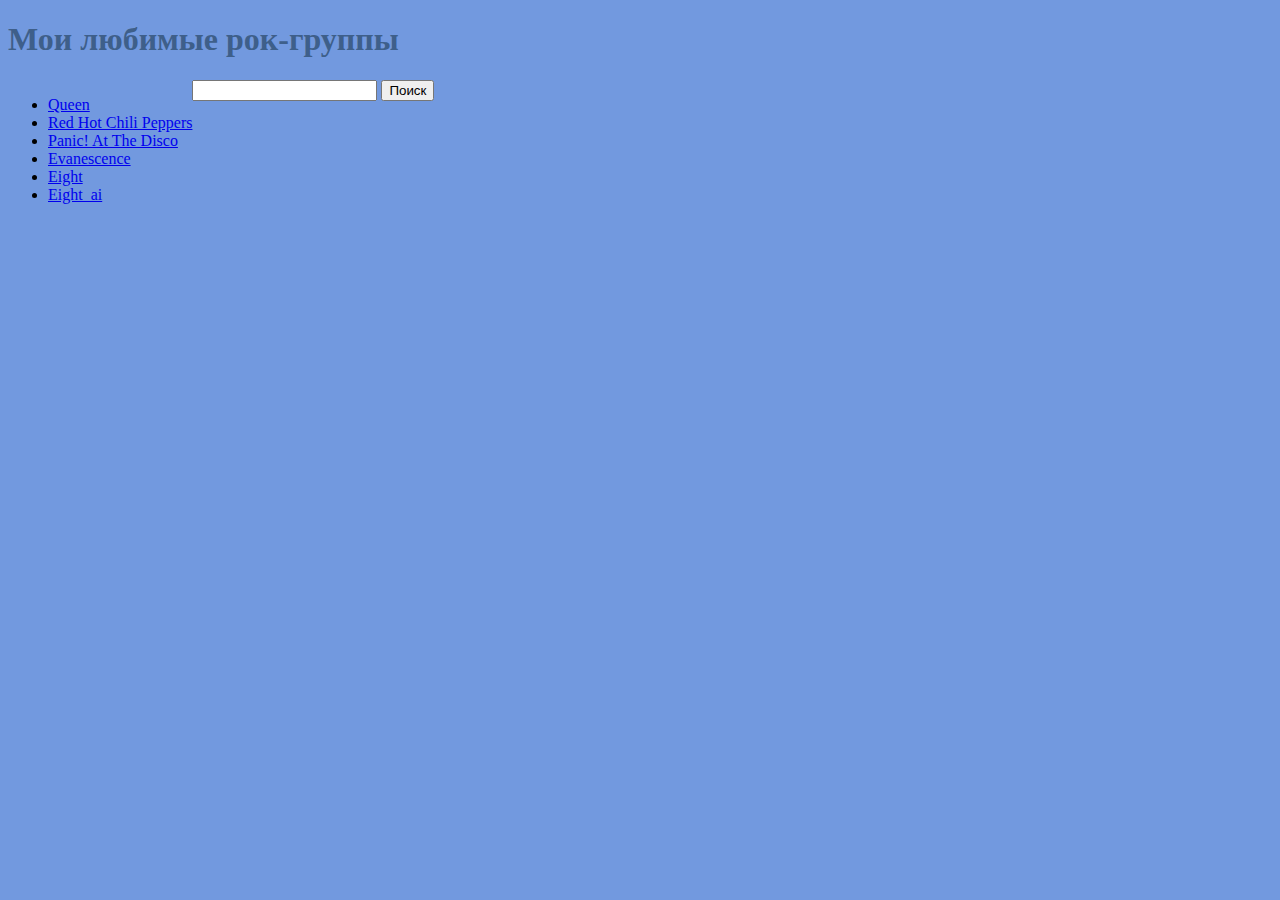
<file: index.html>
<!doctype html>
<html>
    <head>
        <meta charset="utf-8">
        <title>Мои любимые рок-группы</title>
        <link href="style.css" rel="stylesheet">
    </head>
    <body>
        <header>
        <h1>Мои любимые рок-группы</h1>
        </header>
        <div id="flex">
        <nav>
           <ul>
               <li><a href="a1.html">Queen</a></li>
               <li><a href="a2.html">Red Hot Chili Peppers</a></li>
               <li><a href="a3.html">Panic! At The Disco</a></li>
               <li><a href="a4.html">Evanescence</a></li>
               <li><a href="eight.html">Eight</a></li>
               <li><a href="eight1.html">Eight_ai</a></li>
           </ul>
        </nav>
        <main>
            <form action="https://www.google.com/search" method="get">
                <input type="text" name="l">
                <input type="submit" value="Поиск">
            </form>
        </main>
        </div>
    </body>
</html>
</file>
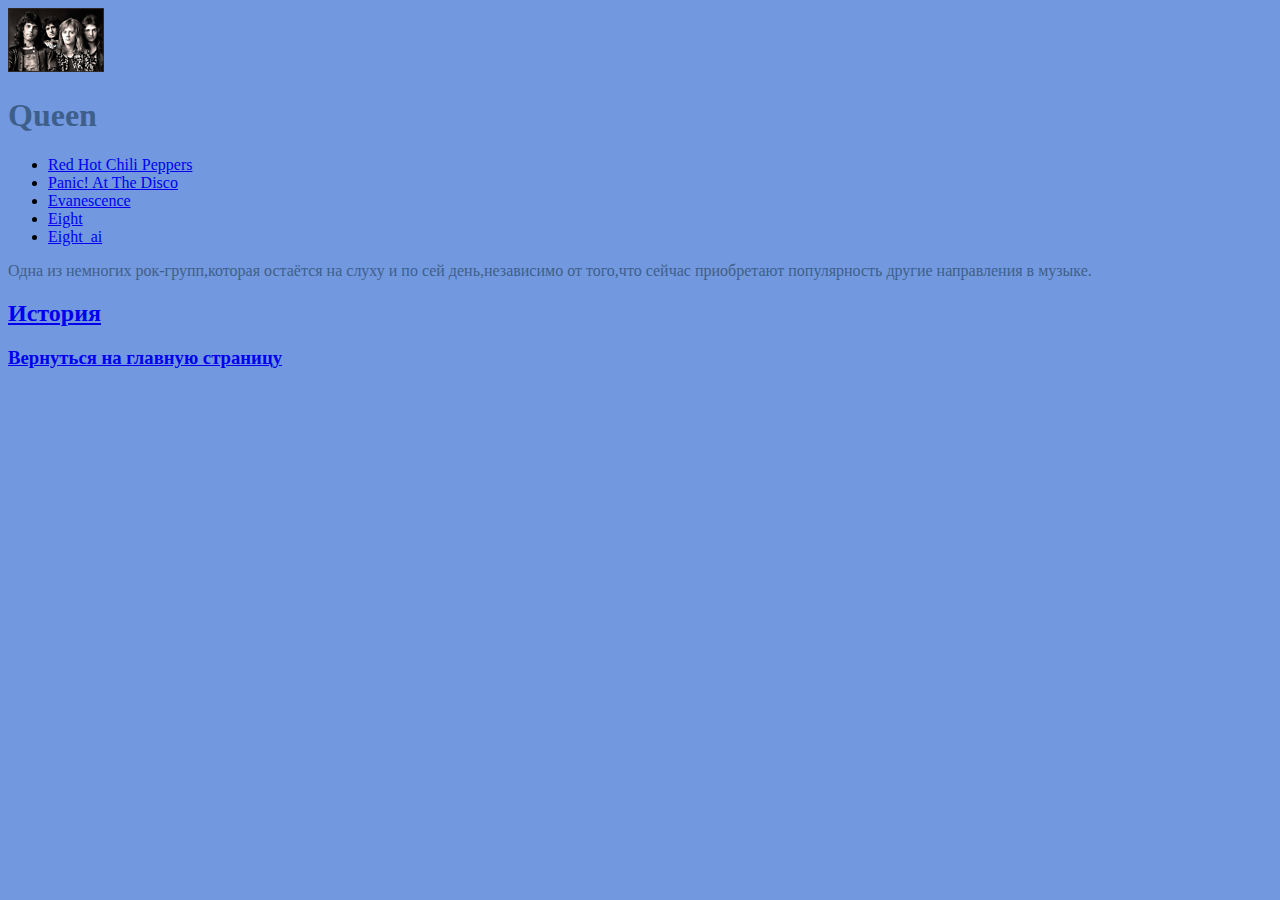
<file: a1.html>
<!doctype html>
<html>
    <head>
        <meta charset="utf-8">
        <title>Мои любимые рок-группы</title>
        <link href="style.css" rel="stylesheet">
    </head>
    <body>
        <header>
            <img src="s-l96.jpg">
        <h1>Queen</h1>
        </header>
        <div>
        <nav>
           <ul>
               <li><a href="a2.html">Red Hot Chili Peppers</a></li>
               <li><a href="a3.html">Panic! At The Disco</a></li>
               <li><a href="a4.html">Evanescence</a></li>
               <li><a href="eight.html">Eight</a></li>
               <li><a href="eight1.html">Eight_ai</a></li>
           </ul>
        </nav>
        <main>
        <p>Одна из немногих рок-групп,которая остаётся на слуху и по сей день,независимо от того,что сейчас приобретают популярность другие направления в музыке.</p>
        <h2><a href="https://ru.wikipedia.org/wiki/Queen">История</a></h2>
        <h3><a href="index.html">Вернуться на главную страницу</a></h3>
        </main>
        </div>
    </body>
</html>
</file>
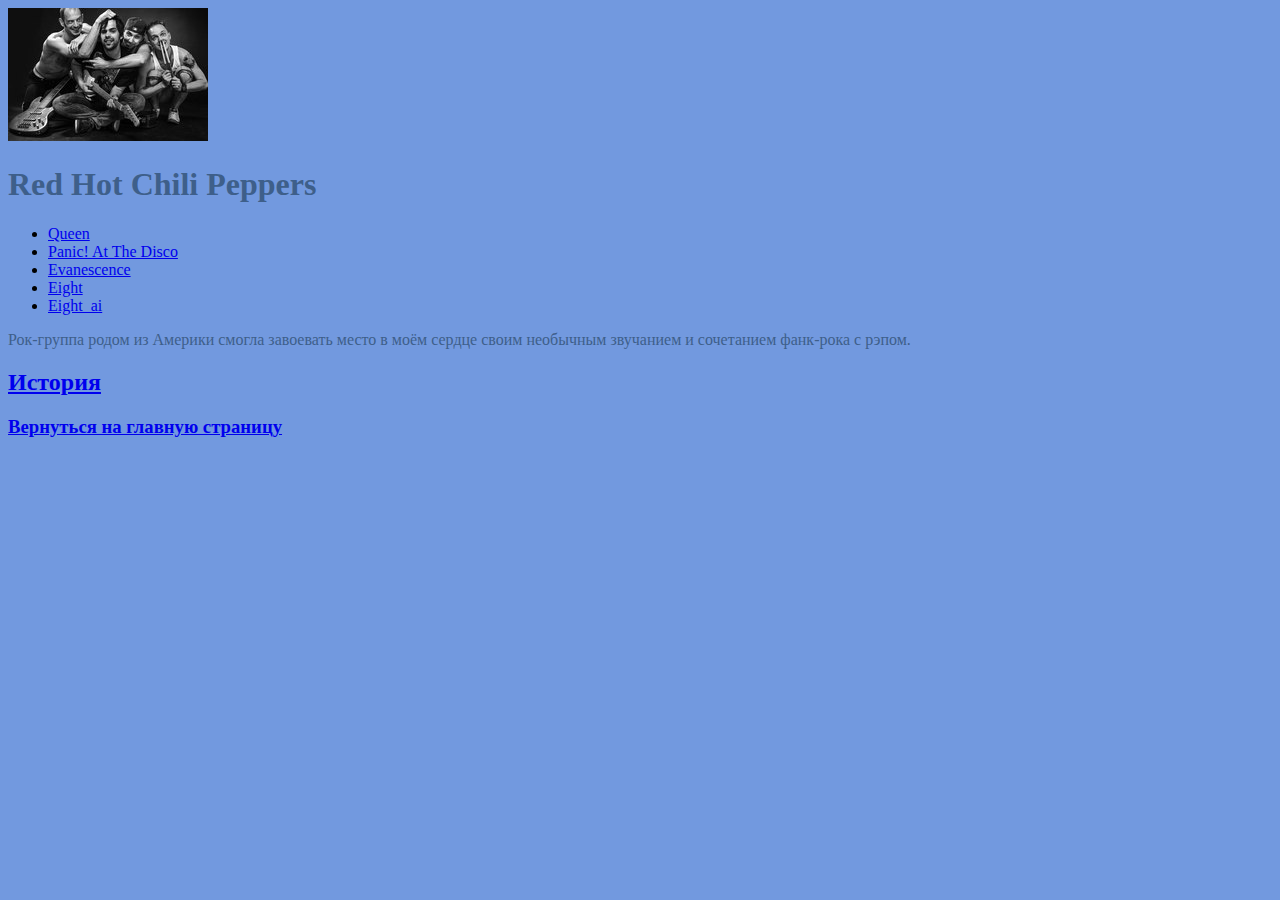
<file: a2.html>
<!doctype html>
<html>
    <head>
        <meta charset="utf-8">
        <title>Мои любимые рок-группы</title>
        <link href="style.css" rel="stylesheet">
    </head>
    <body>
        <header>
            <img src="7xzwOc06mIQ.jpg">
        <h1>Red Hot Chili Peppers</h1>
        </header>
        <div>
        <nav>
           <ul>
               <li><a href="a1.html">Queen</a></li>
               <li><a href="a3.html">Panic! At The Disco</a></li>
               <li><a href="a4.html">Evanescence</a></li>
               <li><a href="eight.html">Eight</a></li>
               <li><a href="eight1.html">Eight_ai</a></li>
           </ul>
        </nav>
        <main>
            <p>Рок-группа родом из Америки смогла завоевать место в моём сердце своим необычным звучанием и сочетанием фанк-рока с рэпом.</p>
            <h2><a href="https://ru.wikipedia.org/wiki/Red_Hot_Chili_Peppers">История</a></h2>
            <h3><a href="index.html">Вернуться на главную страницу</a></h3>
        </main>
        </div>
    </body>
</html>
</file>
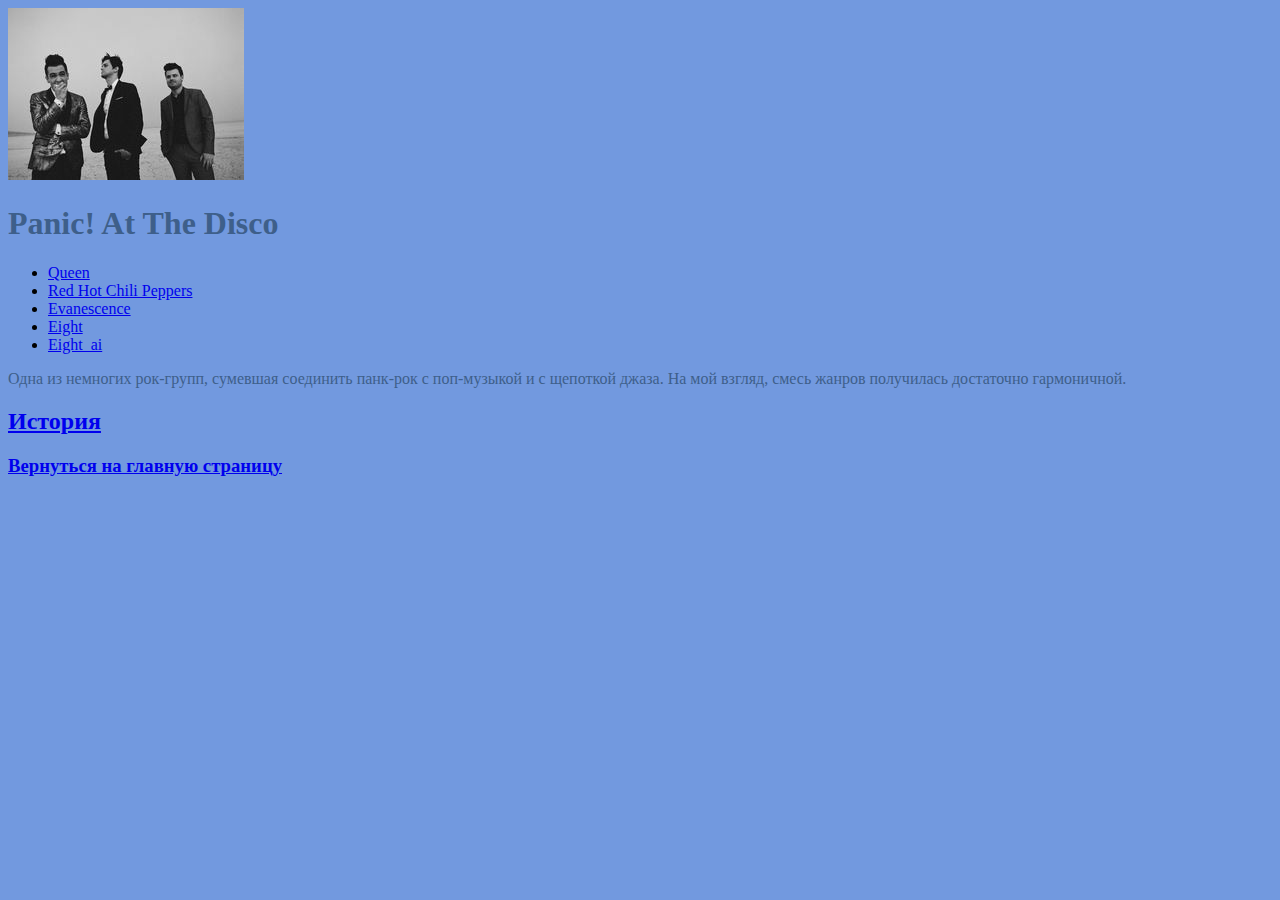
<file: a3.html>
<!doctype html>
<html>
    <head>
        <meta charset="utf-8">
        <title>Мои любимые рок-группы</title>
        <link href="style.css" rel="stylesheet">
    </head>
    <body>
        <header>
            <img src="329717ac7ce4d84fc418e8d26f4195da--music-life-art-music.jpg">
        <h1>Panic! At The Disco</h1>
        </header>
        <div>
        <nav>
           <ul>
               <li><a href="a1.html">Queen</a></li>
               <li><a href="a2.html">Red Hot Chili Peppers</a></li>
               <li><a href="a4.html">Evanescence</a></li>
               <li><a href="eight.html">Eight</a></li>
               <li><a href="eight1.html">Eight_ai</a></li>
           </ul>
        </nav>
        <main>
        <p>Одна из немногих рок-групп, сумевшая соединить панк-рок с поп-музыкой и с щепоткой джаза. На мой взгляд, смесь жанров получилась достаточно гармоничной.</p>
        <h2><a href="https://ru.wikipedia.org/wiki/Panic!_At_the_Disco">История</a></h2>
        <h3><a href="index.html">Вернуться на главную страницу</a></h3>
        </main>
        </div>
    </body>
</html>
</file>
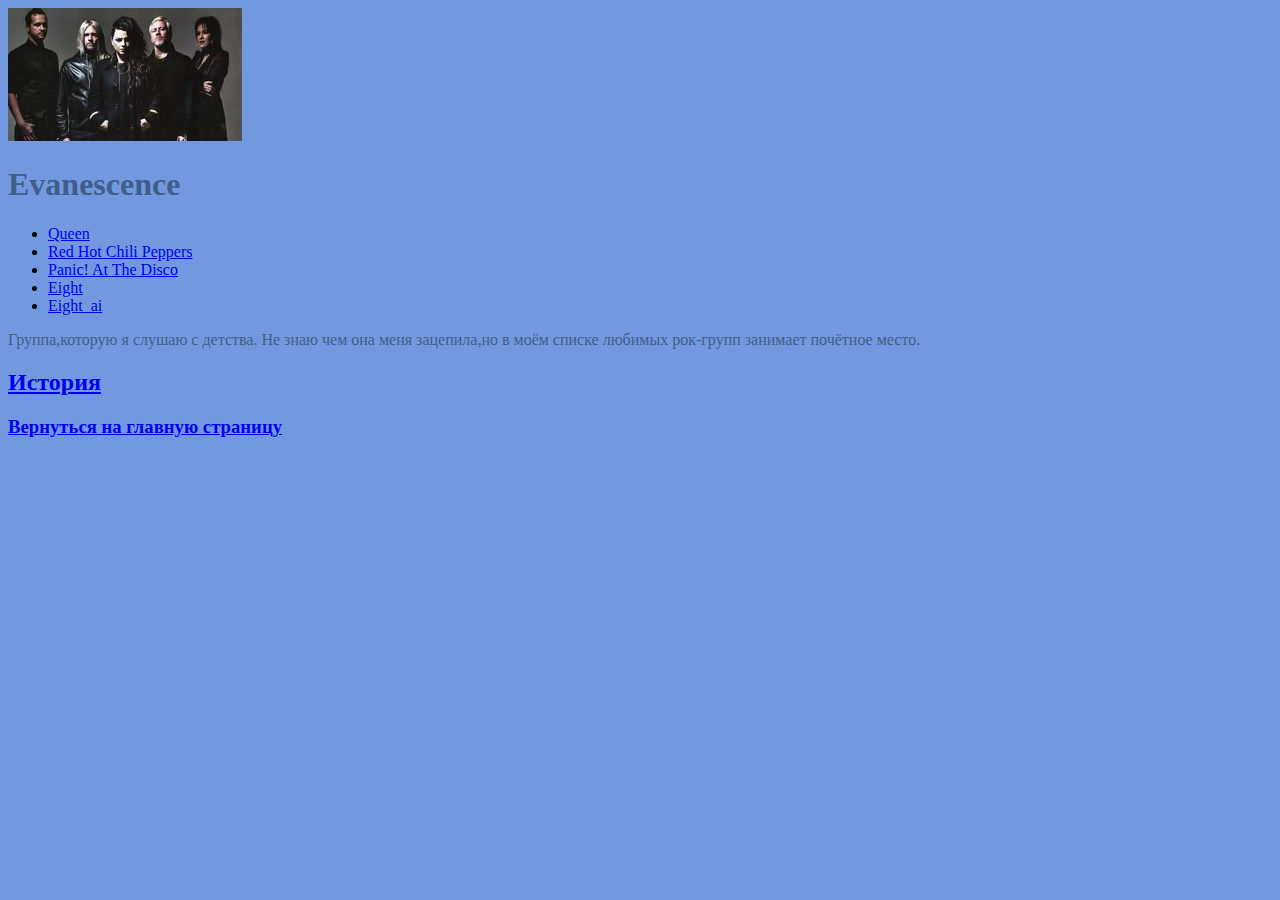
<file: a4.html>
<!doctype html>
<html>
    <head>
        <meta charset="utf-8">
        <title>Мои любимые рок-группы</title>
        <link href="style.css" rel="stylesheet">
    </head>
    <body>
        <header>
            <img src="1c52379ff663218cdfeb715b3ecb3d86.jpg">
        <h1>Evanescence</h1>
        </header>
        <div>
        <nav>
           <ul>
               <li><a href="a1.html">Queen</a></li>
               <li><a href="a2.html">Red Hot Chili Peppers</a></li>
               <li><a href="a3.html">Panic! At The Disco</a></li>
               <li><a href="eight.html">Eight</a></li>
               <li><a href="eight1.html">Eight_ai</a></li>
           </ul>
        </nav>
        <main>
        <p>Группа,которую я слушаю с детства. Не знаю чем она меня зацепила,но в моём списке любимых рок-групп занимает почётное место.</p>
        <h2><a href="https://ru.wikipedia.org/wiki/Evanescence">История</a></h2>
        <h3><a href="index.html">Вернуться на главную страницу</a></h3>
        </main>
        </div>
    </body>
</html>
</file>
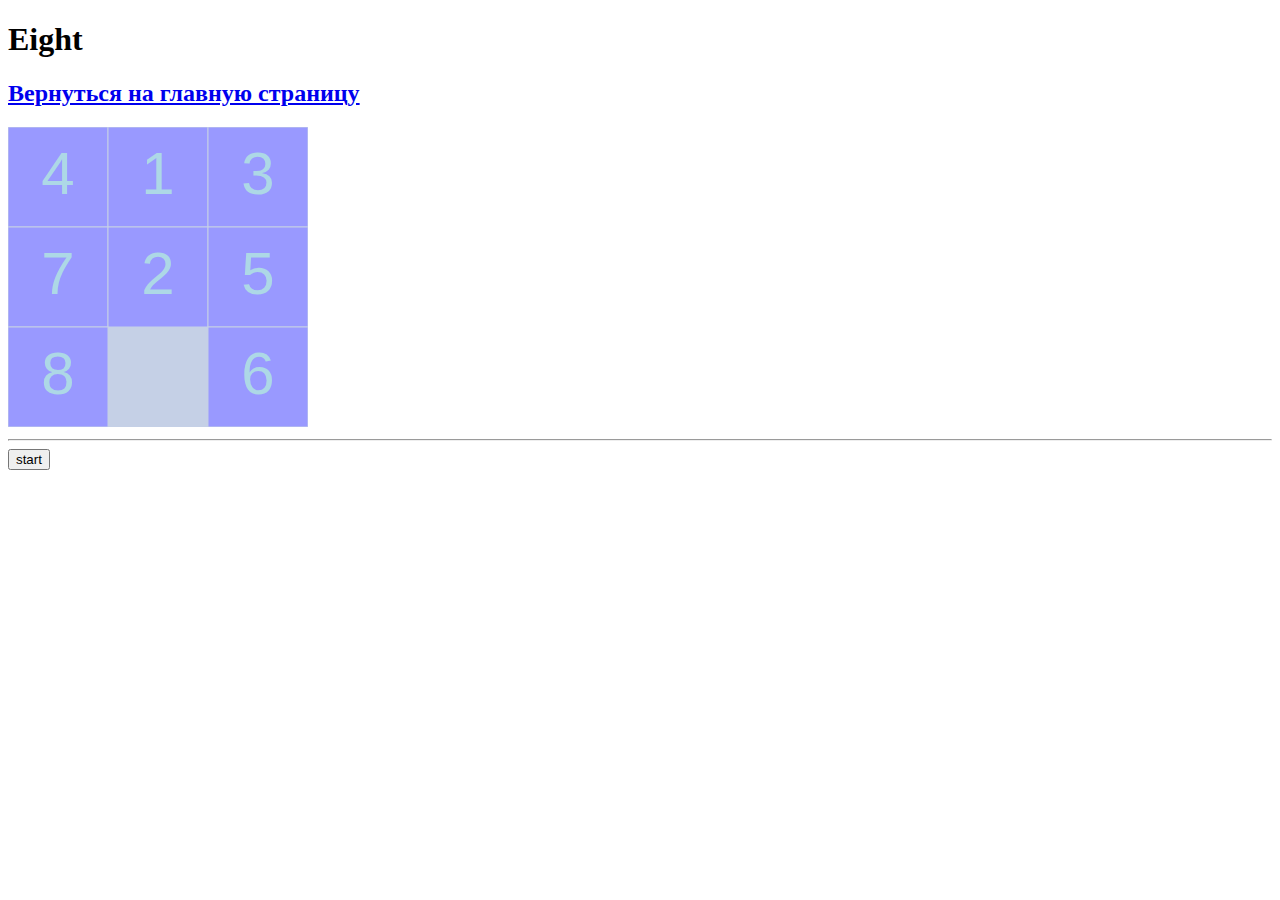
<file: eight1.html>
<!doctype html>
<html>
    <head>
        <meta charset="utf-8">
        <title>Eight</title>
    </head>
    <body>
        <h1>Eight</h1>
        <h2><a href="index.html">Вернуться на главную страницу</a></h2>
        <canvas id="canvas" width=300 height=300></canvas>
        <hr>
        <button id="btn_start_ai">start</button>
        <script src="./eight_ai/js/main.js" type="module"></script>
    </body>
</html>
</file>
<file: style.css>
body {
    background-color: #7299df;
}
#flex {
    display: flex;
    flex-direction: row;
}

h1 {
    color: #3e5f8a;
}
p {
    color: #3e5f8a;
}
h2 {
    color: #4974ad;
}
h3 {
    color: #4974ad;
}
</file>
